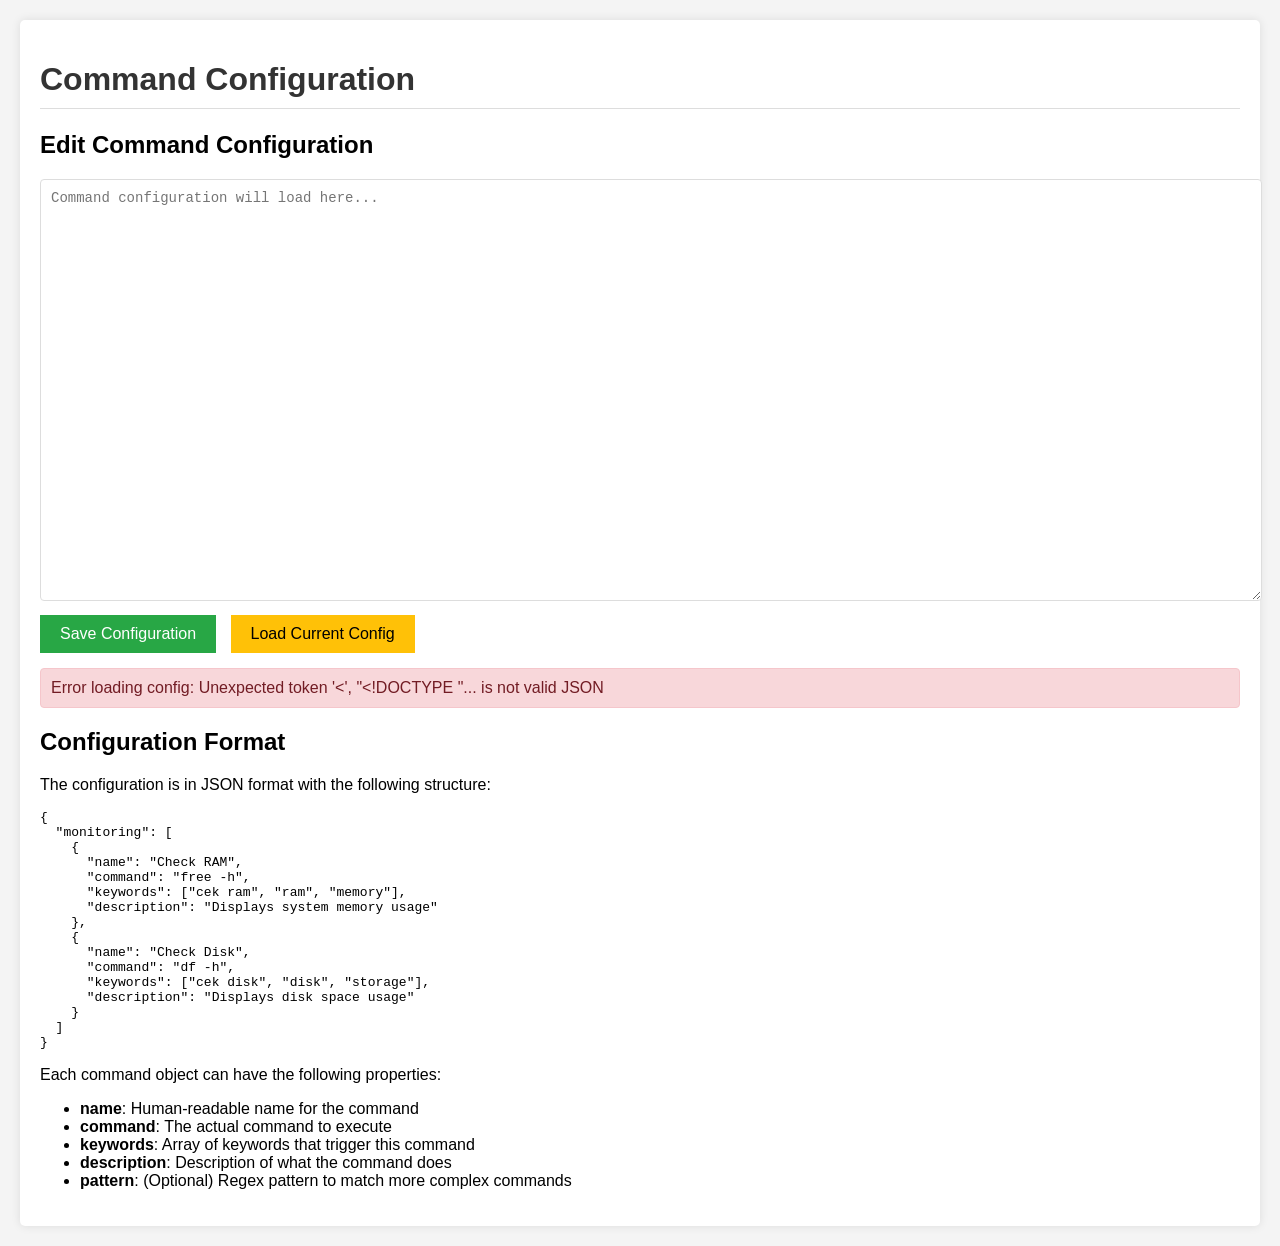
<file: templates/commands.html>
<!DOCTYPE html>
<html lang="en">
<head>
    <meta charset="UTF-8">
    <meta name="viewport" content="width=device-width, initial-scale=1.0">
    <title>Command Configuration - Autonomous Sysadmin Agent</title>
    <style>
        body {
            font-family: Arial, sans-serif;
            margin: 0;
            padding: 20px;
            background-color: #f4f4f4;
        }
        .container {
            max-width: 1200px;
            margin: 0 auto;
            background: white;
            padding: 20px;
            border-radius: 5px;
            box-shadow: 0 0 10px rgba(0,0,0,0.1);
        }
        h1 {
            color: #333;
            border-bottom: 1px solid #ddd;
            padding-bottom: 10px;
        }
        .config-section {
            margin: 20px 0;
        }
        textarea {
            width: 100%;
            height: 400px;
            padding: 10px;
            font-family: monospace;
            font-size: 14px;
            border: 1px solid #ddd;
            border-radius: 4px;
        }
        .buttons {
            margin-top: 10px;
        }
        .save-button {
            padding: 10px 20px;
            font-size: 16px;
            background: #28a745;
            color: white;
            border: none;
            cursor: pointer;
            margin-right: 10px;
        }
        .save-button:hover {
            background: #218838;
        }
        .reset-button {
            padding: 10px 20px;
            font-size: 16px;
            background: #ffc107;
            color: black;
            border: none;
            cursor: pointer;
        }
        .reset-button:hover {
            background: #e0a800;
        }
        .message {
            margin-top: 15px;
            padding: 10px;
            border-radius: 4px;
        }
        .success {
            background-color: #d4edda;
            color: #155724;
            border: 1px solid #c3e6cb;
        }
        .error {
            background-color: #f8d7da;
            color: #721c24;
            border: 1px solid #f5c6cb;
        }
    </style>
</head>
<body>
    <div class="container">
        <h1>Command Configuration</h1>
        
        <div class="config-section">
            <h2>Edit Command Configuration</h2>
            <textarea id="configEditor" placeholder="Command configuration will load here..."></textarea>
            
            <div class="buttons">
                <button onclick="saveConfig()" class="save-button">Save Configuration</button>
                <button onclick="loadConfig()" class="reset-button">Load Current Config</button>
            </div>
            
            <div id="messageArea" class="message" style="display: none;"></div>
        </div>
        
        <div class="instructions">
            <h2>Configuration Format</h2>
            <p>The configuration is in JSON format with the following structure:</p>
            <pre>{
  "monitoring": [
    {
      "name": "Check RAM",
      "command": "free -h",
      "keywords": ["cek ram", "ram", "memory"],
      "description": "Displays system memory usage"
    },
    {
      "name": "Check Disk",
      "command": "df -h",
      "keywords": ["cek disk", "disk", "storage"],
      "description": "Displays disk space usage"
    }
  ]
}</pre>
            <p>Each command object can have the following properties:</p>
            <ul>
                <li><strong>name</strong>: Human-readable name for the command</li>
                <li><strong>command</strong>: The actual command to execute</li>
                <li><strong>keywords</strong>: Array of keywords that trigger this command</li>
                <li><strong>description</strong>: Description of what the command does</li>
                <li><strong>pattern</strong>: (Optional) Regex pattern to match more complex commands</li>
            </ul>
        </div>
    </div>

    <script>
        async function loadConfig() {
            try {
                const response = await fetch('/config', {
                    method: 'GET',
                    headers: {
                        'Content-Type': 'application/json'
                    }
                });
                
                if (response.ok) {
                    const config = await response.json();
                    document.getElementById('configEditor').value = JSON.stringify(config, null, 2);
                    showMessage('Configuration loaded successfully', 'success');
                } else {
                    const error = await response.json();
                    showMessage('Error loading config: ' + error.error, 'error');
                }
            } catch (error) {
                showMessage('Error loading config: ' + error.message, 'error');
            }
        }
        
        async function saveConfig() {
            const configText = document.getElementById('configEditor').value;
            
            try {
                // Validate JSON
                const config = JSON.parse(configText);
                
                const response = await fetch('/config', {
                    method: 'POST',
                    headers: {
                        'Content-Type': 'application/json'
                    },
                    body: JSON.stringify(config)
                });
                
                const result = await response.json();
                
                if (result.success) {
                    showMessage('Configuration saved successfully', 'success');
                } else {
                    showMessage('Error saving config: ' + result.error, 'error');
                }
            } catch (error) {
                showMessage('Invalid JSON format: ' + error.message, 'error');
            }
        }
        
        function showMessage(message, type) {
            const messageArea = document.getElementById('messageArea');
            messageArea.textContent = message;
            messageArea.className = 'message ' + type;
            messageArea.style.display = 'block';
            
            // Hide message after 5 seconds
            setTimeout(() => {
                messageArea.style.display = 'none';
            }, 5000);
        }
        
        // Load config on page load
        window.onload = function() {
            loadConfig();
        };
    </script>
</body>
</html>
</file>
